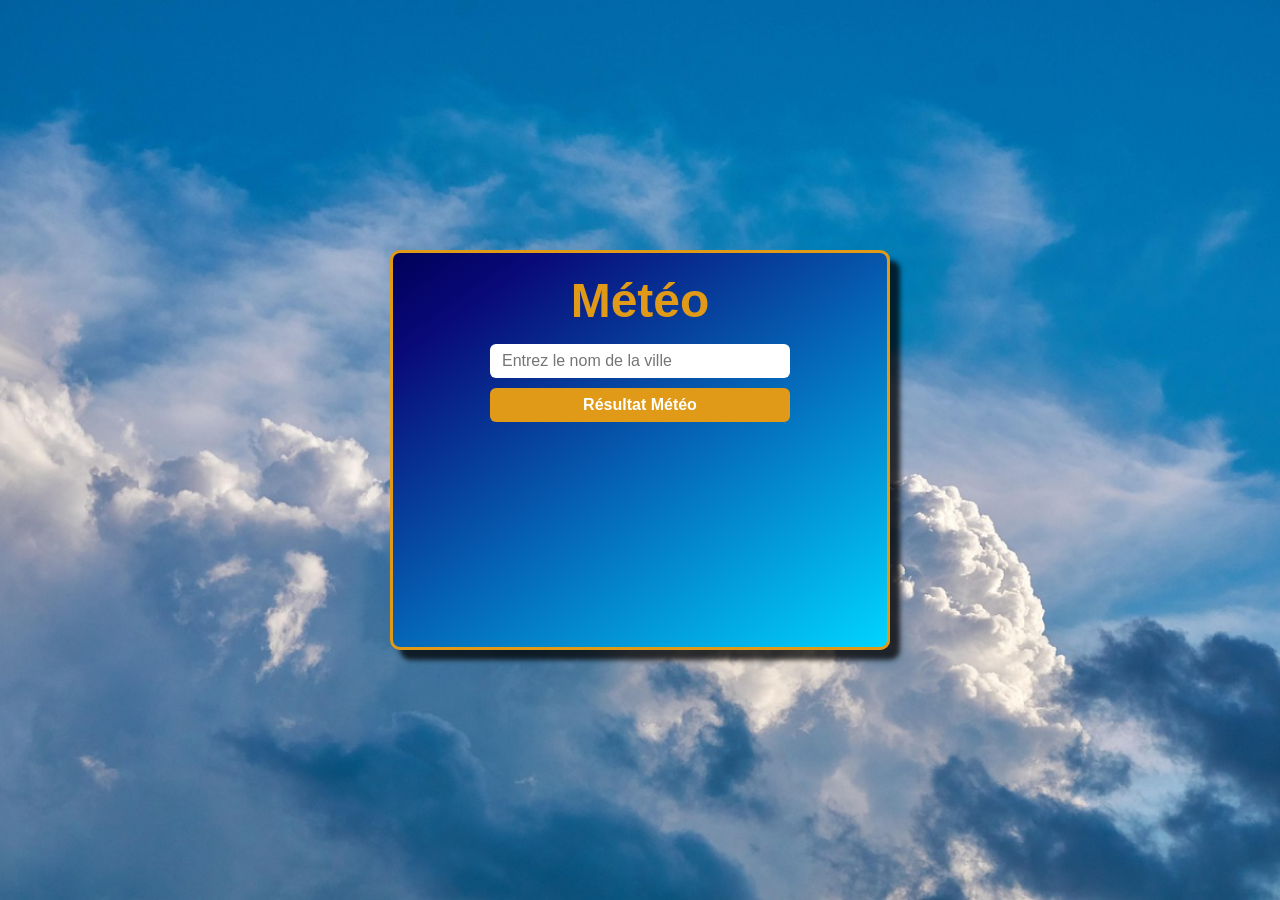
<file: index.html>
<!doctype html>
<html lang="fr">
  <head>
    <meta charset="UTF-8" />
    <meta name="viewport" content="width=device-width, initial-scale=1.0" />
    <title>Meteo</title>
    <link rel="stylesheet" href="style.css" />
  </head>
  <body>
    <div class="app">
      <h1>Météo</h1>
      <form>
        <input type="text" id="city" placeholder="Entrez le nom de la ville" />
        <input type="submit" value="Résultat Météo" />
      </form>

      <div class="weather-result" id="weatherResult">

        <!-- Section 1 : météo actuelle -->
        <div class="current-weather">
          <img id="icon" alt="Icône météo" />
          <p id="resultat"></p>
          <div class="current-details" id="currentDetails"></div>
        </div>

        <!-- Section 2 : carrousel horaire -->
        <div class="hourly-section" id="hourlySection">
          <p class="section-title">Prochaines 24h</p>
          <div class="hourly-carousel" id="hourlyCarousel"></div>
        </div>

        <!-- Section 3 : prévisions 5 jours -->
        <div class="daily-section" id="dailySection">
          <p class="section-title">5 prochains jours</p>
          <div class="daily-list" id="dailyList"></div>
        </div>

      </div>
    </div>
    <script src="script.js"></script>
  </body>
</html>
</file>
<file: style.css>
body {
  margin: 0;
  min-height: 100vh;
  display: flex;
  flex-direction: column;
  justify-content: center;
  align-items: center;
  background: url(./img/clouds-4750959_1280.jpg) center/cover;
  background-attachment: fixed;
  font-family: "Segoe UI", Tahoma, Geneva, Verdana, sans-serif;
}

.app {
  border: solid 3px rgb(224, 154, 23);
  border-radius: 10px;
  width: min(500px, 92vw);
  height: auto;
  min-height: 400px;
  margin: 30px auto;
  text-align: center;
  display: flex;
  flex-direction: column;
  padding: 20px 16px 24px;
  align-items: center;
  background: linear-gradient(
    145deg,
    rgba(0, 0, 89, 1) 0%,
    rgba(9, 9, 121, 1) 14%,
    rgba(0, 212, 255, 1) 100%
  );
  box-shadow: 10px 10px 5px 0px rgba(0, 0, 0, 0.75);
  -webkit-box-shadow: 10px 10px 5px 0px rgba(0, 0, 0, 0.75);
  -moz-box-shadow: 10px 10px 5px 0px rgba(0, 0, 0, 0.75);
  box-sizing: border-box;
}

h1 {
  color: rgb(224, 154, 23);
  text-align: center;
  font-size: clamp(2rem, 8vw, 3rem);
  margin: 0 0 16px;
}

form {
  display: flex;
  flex-direction: column;
  gap: 10px;
  width: 100%;
  max-width: 300px;
  text-align: center;
}

input[type="text"] {
  padding: 8px 12px;
  border-radius: 6px;
  border: none;
  font-size: 1rem;
  width: 100%;
  box-sizing: border-box;
}

input[type="submit"] {
  padding: 8px 12px;
  border-radius: 6px;
  border: none;
  font-size: 1rem;
  background-color: rgb(224, 154, 23);
  color: white;
  cursor: pointer;
  font-weight: bold;
}

input[type="submit"]:hover {
  background-color: rgb(200, 135, 10);
}

/* ==========================================
   Bloc résultat global (animation d'entrée)
   ========================================== */

.weather-result {
  display: flex;
  flex-direction: column;
  align-items: center;
  gap: 16px;
  margin-top: 20px;
  width: 100%;
  opacity: 0;
  transform: translateY(10px);
  transition:
    opacity 0.4s ease,
    transform 0.4s ease;
}

.weather-result.show {
  opacity: 1;
  transform: translateY(0);
}

/* ==========================================
   Section 1 : Météo actuelle
   ========================================== */

.current-weather {
  display: flex;
  flex-direction: column;
  align-items: center;
  gap: 4px;
}

#icon {
  display: none;
  width: 80px;
  height: 80px;
  margin: 0 auto;
}

#resultat {
  font-size: 1.1rem;
  color: white;
  margin: 0;
}

.current-details {
  display: flex;
  gap: 16px;
  font-size: 0.9rem;
  color: rgba(255, 255, 255, 0.85);
  margin-top: 4px;
}

/* ==========================================
   Sections communes (horaire + 5 jours)
   ========================================== */

.hourly-section,
.daily-section {
  width: 100%;
  background: rgba(255, 255, 255, 0.06);
  border-radius: 10px;
  padding: 12px;
  box-sizing: border-box;
}

.section-title {
  font-size: 0.7rem;
  text-transform: uppercase;
  letter-spacing: 1px;
  color: rgba(255, 255, 255, 0.5);
  margin: 0 0 10px;
  text-align: left;
}

/* ==========================================
   Section 2 : Carrousel horaire
   ========================================== */

.hourly-carousel {
  display: flex;
  gap: 8px;
  overflow-x: auto;
  scroll-snap-type: x mandatory;
  padding-bottom: 6px;
}

.hourly-carousel::-webkit-scrollbar {
  height: 4px;
}

.hourly-carousel::-webkit-scrollbar-track {
  background: rgba(255, 255, 255, 0.1);
  border-radius: 2px;
}

.hourly-carousel::-webkit-scrollbar-thumb {
  background: rgba(255, 255, 255, 0.3);
  border-radius: 2px;
}

.hourly-card {
  flex: 0 0 auto;
  scroll-snap-align: start;
  background: rgba(255, 255, 255, 0.1);
  border-radius: 8px;
  padding: 8px 10px;
  text-align: center;
  color: white;
  min-width: 64px;
  cursor: pointer;
  transition: background 0.2s ease, transform 0.15s ease;
}

.hourly-card:hover {
  background: rgba(255, 255, 255, 0.18);
}

.hourly-card.active {
  background: rgba(0, 212, 255, 0.35);
  border: 1px solid rgba(0, 212, 255, 0.7);
  transform: translateY(-2px);
}

.hourly-hour {
  font-size: 0.75rem;
  font-weight: bold;
  margin-bottom: 2px;
}

.hourly-icon {
  width: 36px;
  height: 36px;
}

.hourly-temp {
  font-size: 1rem;
  font-weight: bold;
  margin: 2px 0;
}

.hourly-detail {
  font-size: 0.7rem;
  color: rgba(255, 255, 255, 0.7);
  line-height: 1.4;
}

/* ==========================================
   Section 3 : Prévisions 5 jours
   ========================================== */

.daily-list {
  display: flex;
  flex-direction: column;
  gap: 6px;
}

.daily-row {
  display: flex;
  align-items: center;
  gap: 8px;
  background: rgba(255, 255, 255, 0.07);
  border-radius: 6px;
  padding: 6px 10px;
  color: white;
  font-size: 0.85rem;
}

.daily-day {
  width: 36px;
  font-weight: bold;
  text-transform: capitalize;
  flex-shrink: 0;
}

.daily-icon {
  width: 32px;
  height: 32px;
  flex-shrink: 0;
}

.daily-detail {
  font-size: 0.75rem;
  color: rgba(255, 255, 255, 0.7);
  flex: 1;
}

.daily-temps {
  flex-shrink: 0;
  font-size: 0.85rem;
}

.temp-min {
  color: rgba(255, 255, 255, 0.6);
}

.temp-max {
  font-weight: bold;
}

/* ==========================================
   Responsive — petits écrans (≤ 400px)
   ========================================== */

@media (max-width: 400px) {
  .app {
    margin: 16px auto;
    padding: 16px 12px 20px;
  }

  .current-details {
    gap: 10px;
    font-size: 0.8rem;
    flex-wrap: wrap;
    justify-content: center;
  }

  .daily-row {
    font-size: 0.78rem;
    gap: 5px;
    padding: 5px 8px;
  }

  .daily-detail {
    font-size: 0.7rem;
  }

  .daily-icon {
    width: 26px;
    height: 26px;
  }
}
</file>
